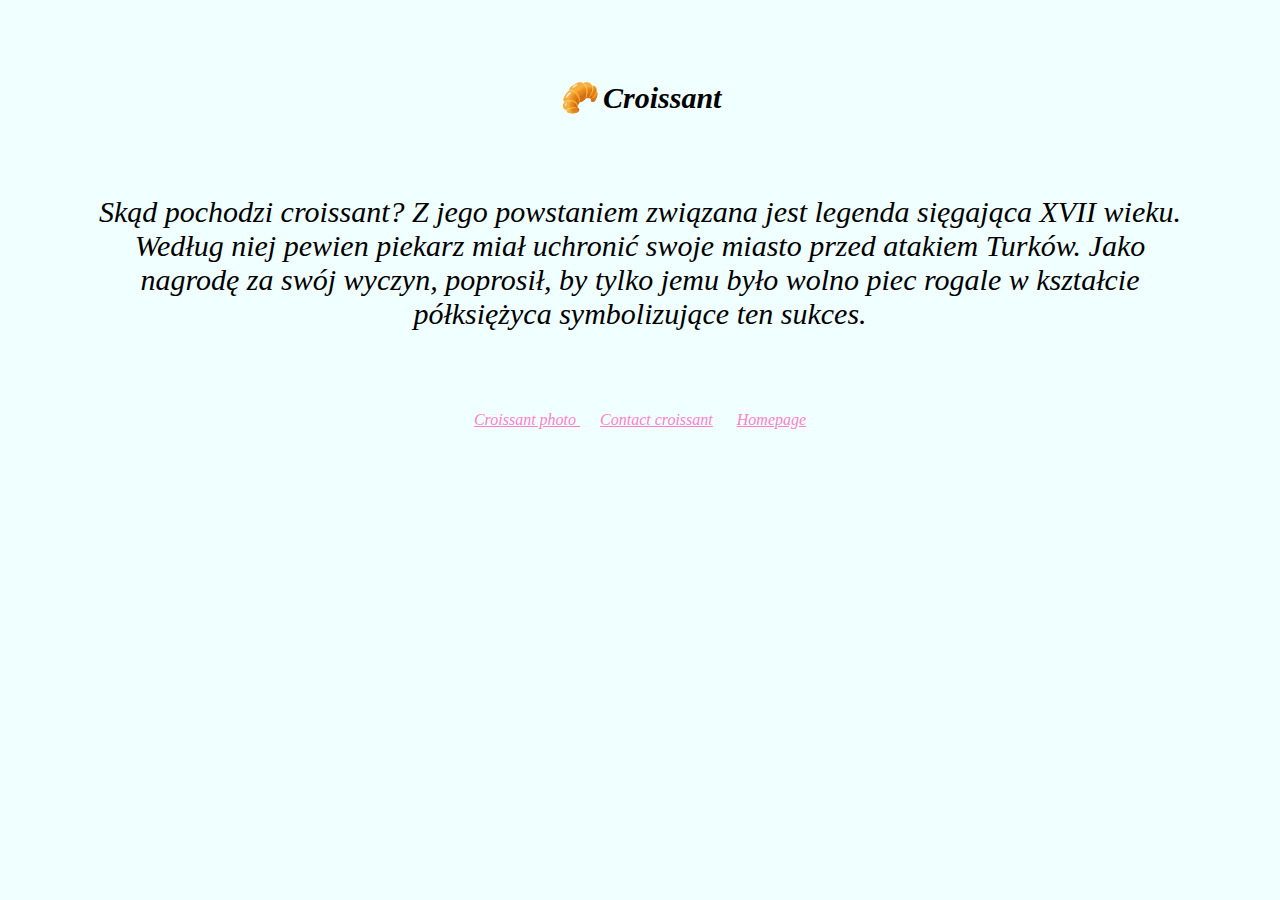
<file: index.html>
<!DOCTYPE html>
<html lang="en">
<head>
    <meta charset="UTF-8">
    <meta http-equiv="X-UA-Compatible" content="IE=edge">
    <meta name="viewport" content="width=device-width, initial-scale=1.0">
<link href="https://cdn.jsdelivr.net/npm/bootstrap@5.2.2/dist/css/bootstrap.min.css" rel="stylesheet" integrity="sha384-Zenh87qX5JnK2Jl0vWa8Ck2rdkQ2Bzep5IDxbcnCeuOxjzrPF/et3URy9Bv1WTRi" crossorigin="anonymous">
    <link rel="stylesheet" href="css/styles.css" />
    <title>Homework</title>
</head>
<body>
    <h1>🥐 Croissant</h1>
    <p>
        Skąd pochodzi croissant? Z jego powstaniem związana jest legenda sięgająca XVII wieku.
        Według niej pewien piekarz miał uchronić swoje miasto przed atakiem Turków.
        Jako nagrodę za swój wyczyn, poprosił, by tylko jemu było wolno piec rogale w kształcie półksiężyca symbolizujące ten sukces.
    </p>
        <footer>
            <a href="photo.html"> Croissant photo </a>
            <a href="contact.html">Contact croissant</a>
            <a href="/">Homepage</a>
        </footer>
</body>
</html>
</file>
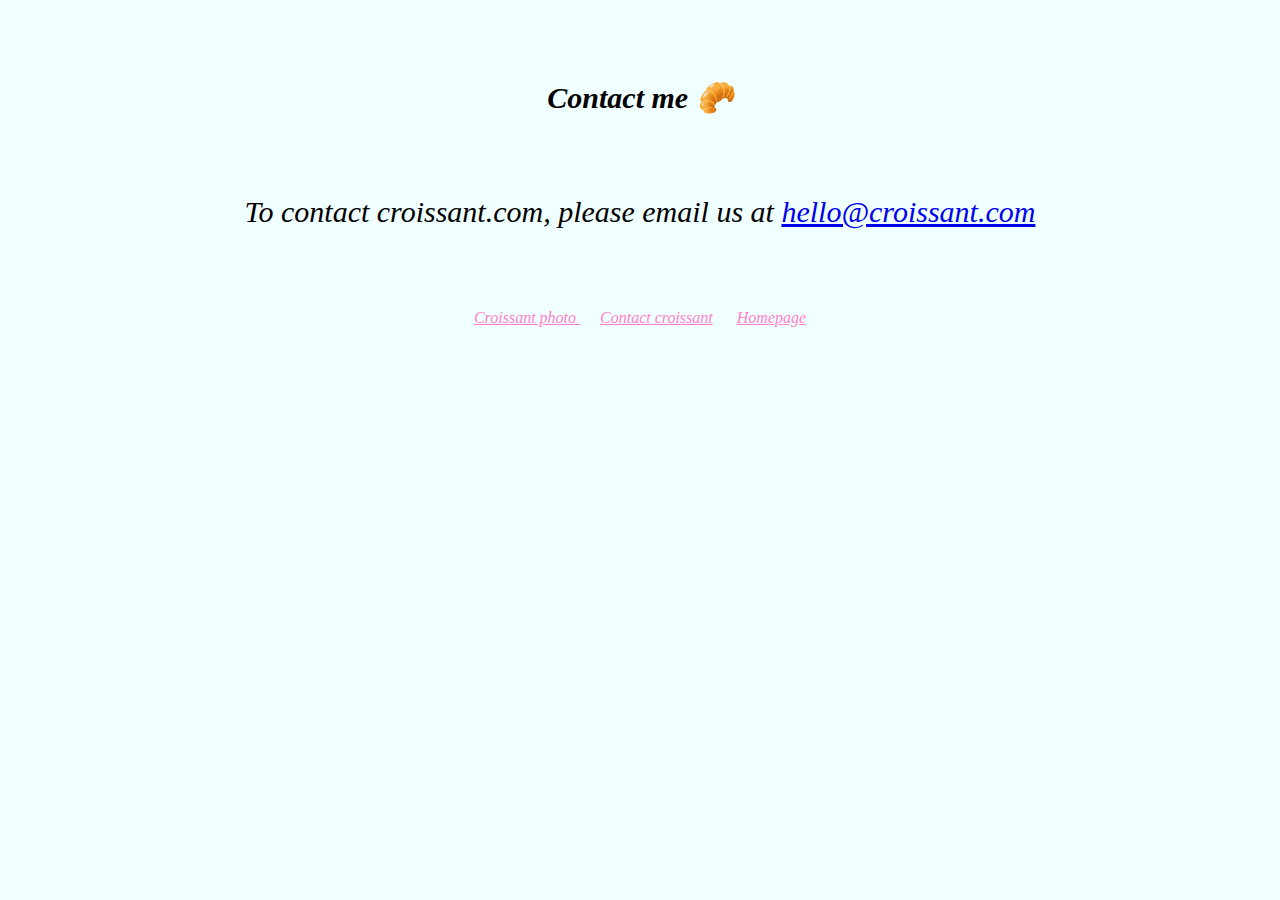
<file: contact.html>
<!DOCTYPE html>
<html lang="en">
<head>
    <meta charset="UTF-8">
    <meta http-equiv="X-UA-Compatible" content="IE=edge">
    <meta name="viewport" content="width=device-width, initial-scale=1.0">
<link href="https://cdn.jsdelivr.net/npm/bootstrap@5.2.2/dist/css/bootstrap.min.css" rel="stylesheet" integrity="sha384-Zenh87qX5JnK2Jl0vWa8Ck2rdkQ2Bzep5IDxbcnCeuOxjzrPF/et3URy9Bv1WTRi" crossorigin="anonymous">
    <link rel="stylesheet" href="css/styles.css" />
    <title>Homework</title>
</head>
<body>
    <h1>Contact me 🥐</h1>
    <p>  
      To contact croissant.com, please email us at
      <a href="mailto:hello@croissant.com" class="email">hello@croissant.com</a>
    </p>
    <footer>
        <a href="photo.html"> Croissant photo </a>
        <a href="contact.html">Contact croissant</a>
        <a href="/">Homepage</a>
    </footer>
</body>
</html>
</file>
<file: css/styles.css>
h1,p {
    font-size: 30px;
    text-align: center;
    margin: 80px;
    
}
body{
    background-color: azure;
    font-style: italic;
}
footer a {
    text-align: center;
    font-size: medium;
    color:rgb(255, 127, 202);
    margin: 0 10px;
}
.logo {
    max-width: 100%;
    border-radius: 10px;
    display: block;
    margin: 30px auto;

}
footer{
    text-align: center;
}
</file>
